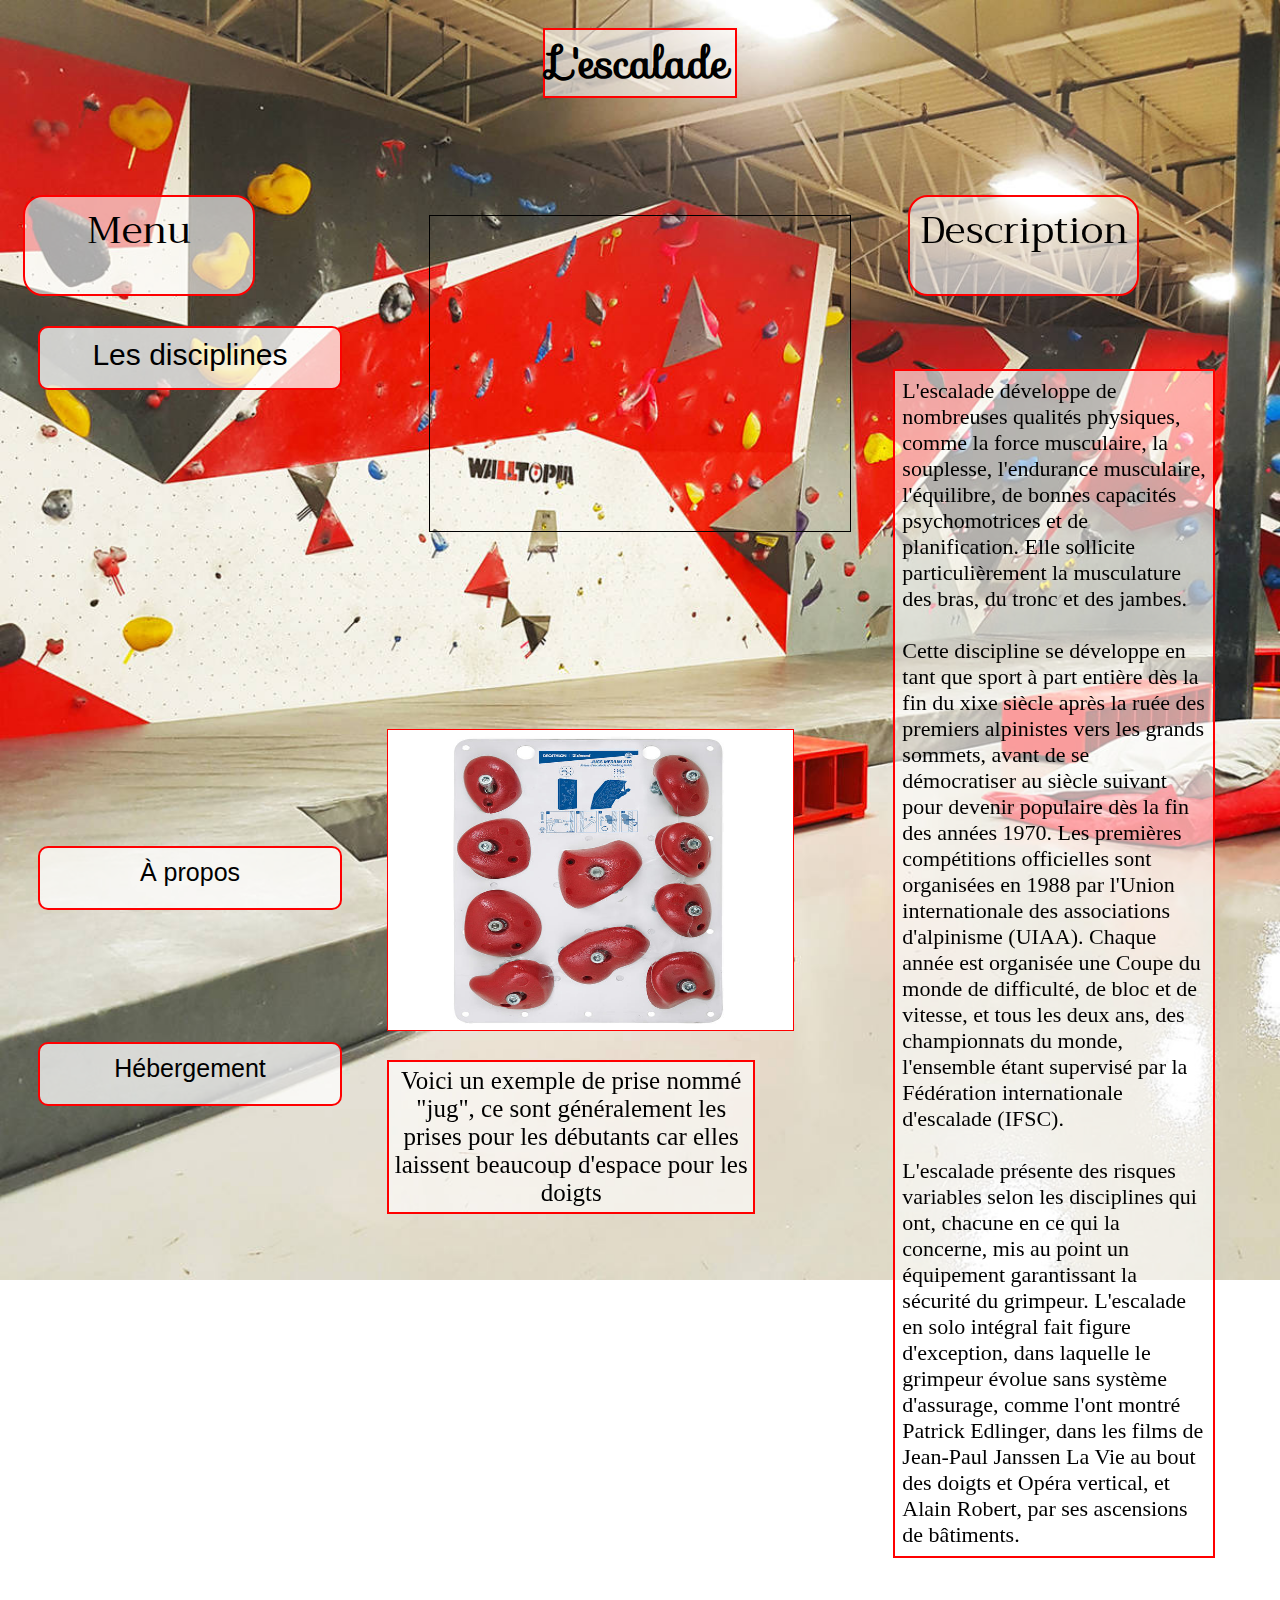
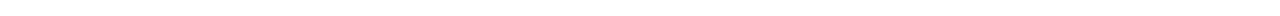
<file: index.html>
<!DOCTYPE html>
<html lang="en">

<head>
    <meta charset="UTF-8">
    <meta http-equiv="X-UA-Compatible" content="IE=edge">
    <meta name="viewport" content="width=device-width, initial-scale=1.0">
    <title>Index</title>
    <link rel="stylesheet" href="/style/style.css">
    <link rel="stylesheet" href="https://fonts.googleapis.com/css?family=Sofia">
    <link rel="stylesheet" href="https://fonts.googleapis.com/css?family=Trirong">
</head>

<body class="backgroundIndex">

    <h1 class="texte grandeurTitre center sofia">L'escalade</h1>
    <br><br><br>

<div class="container">
    
    <div class="container2">
        <p class="grandeurSousTitre texte trirong">Menu </p>
        
        <li class=" grandeurMoyen">Les disciplines
            <ul class="sous_menu">
                <li> <a href="/bloc.html">1) Le bloc</a>
                   
                    <ul class="sous_menu">
                        <li> <a href="/voie.html">2) La voie</a>
                           
                            <ul class="sous_menu">
                                <li><a href="/vitesse.html">3)  La vitesse</a>
                                  
                                </li>
                            </ul>
                        </li>
                    </ul>
                </li>
            </ul>
        </li>
       <br><br><br><br><br><br><br><br><br><br><br><br><br><br><br><br><br><br><br><br><br><br>
        <li><a href="/about.html">À propos</a></li>
        <br><br><br><br>
        <li><a href="/siteweb.html">Hébergement</a></li>

    
        

    </div>
    <div class="container2">
        <iframe class="videobloc videoindex center"
        src="https://www.youtube.com/embed/05qn2IlEbi8">
    </iframe>
    <br><br><br><br><br><br><br><br><br>
    <img class="jugindex" src="/images/jug.jpg" alt="">
    <br>
    <p class="texte jugindex2">Voici un exemple de prise nommé "jug", ce sont généralement les prises pour les débutants car elles laissent beaucoup d'espace pour les doigts</p>
        
    </div>
    
    <div class="container2">
        <p class="grandeurSousTitre texte trirong"> Description</p>
        <br><br>
        <p class="texte texteindex">L'escalade développe de nombreuses qualités physiques, comme la force musculaire, la souplesse, l'endurance musculaire, l'équilibre, de bonnes capacités psychomotrices et de planification.
             Elle sollicite particulièrement la musculature des bras, du tronc et des jambes. <br><br>

            Cette discipline se développe en tant que sport à part entière dès la fin du xixe siècle après la ruée des premiers alpinistes vers les grands sommets, 
            avant de se démocratiser au siècle suivant pour devenir populaire dès la fin des années 1970. Les premières compétitions officielles sont organisées en 1988 par l'Union internationale des associations d'alpinisme (UIAA).
             Chaque année est organisée une Coupe du monde de difficulté, de bloc et de vitesse, et tous les deux ans, des championnats du monde, l'ensemble étant supervisé par la Fédération internationale d'escalade (IFSC). <br><br>
            
            L'escalade présente des risques variables selon les disciplines qui ont, chacune en ce qui la concerne, mis au point un équipement garantissant la sécurité du grimpeur.
             L'escalade en solo intégral fait figure d'exception, dans laquelle le grimpeur évolue sans système d'assurage, comme l'ont montré Patrick Edlinger, dans les films de Jean-Paul Janssen La Vie au bout des doigts et Opéra vertical, et Alain Robert, par ses ascensions de bâtiments.</p>
            <br><br>
    </div>
    
</div>
</body>

</html>
</file>
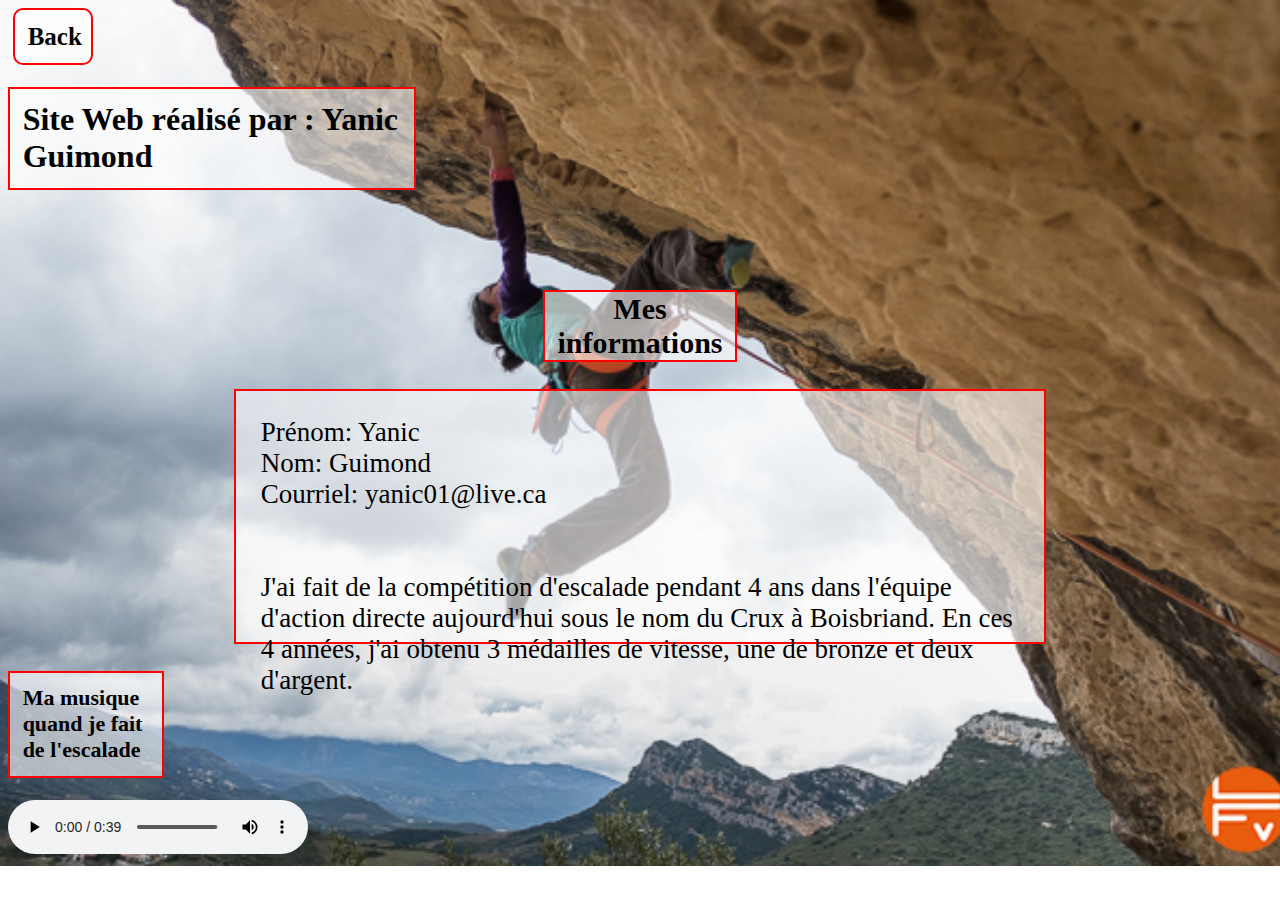
<file: about.html>
<!DOCTYPE html>
<html lang="en">
<head>
    <meta charset="UTF-8">
    <meta http-equiv="X-UA-Compatible" content="IE=edge">
    <meta name="viewport" content="width=device-width, initial-scale=1.0">
    <title>À propos</title>
    <link rel="stylesheet" href="/style/style.css">
</head>
<body class="backgroundAbout">
<p class="texte Back"><a href="/index.html">Back</a> </p>

    <h1 class="texte about2">Site Web réalisé par : Yanic Guimond</h1><br><br><br>
    <h2 class="texte  about3">Mes informations</h2>

    <p class="texte center about">Prénom: Yanic <br>Nom: Guimond <br> Courriel: yanic01@live.ca <br> <br><br> J'ai fait de la compétition d'escalade pendant 4 ans dans l'équipe d'action directe aujourd'hui sous le nom du Crux à Boisbriand.
        En ces 4 années, j'ai obtenu 3 médailles de vitesse, une de bronze et deux d'argent. 
    </p>


    <h3 class="texte about4">Ma musique quand je fait de l'escalade</h3>
    <audio controls>
        
        
        <source src="/audio/audio.mp3" type="audio/mpeg">
      Your browser does not support the audio element.
      </audio>


</body>
</html>
</file>
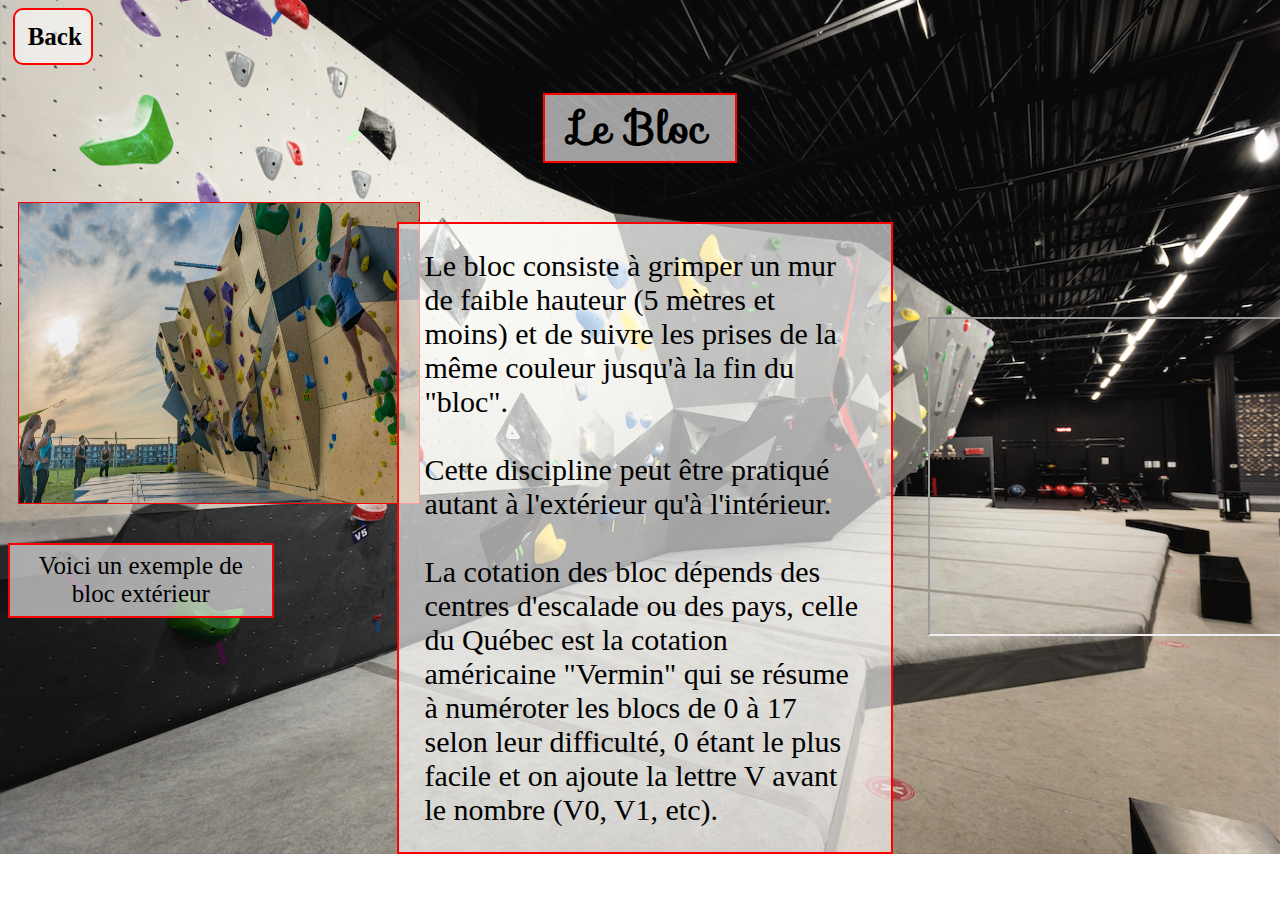
<file: bloc.html>
<!DOCTYPE html>
<html lang="en">
<head>
    <meta charset="UTF-8">
    <meta http-equiv="X-UA-Compatible" content="IE=edge">
    <meta name="viewport" content="width=device-width, initial-scale=1.0">
    <title>Bloc</title>
    <link rel="stylesheet" href="/style/style.css">
    <link rel="stylesheet" href="https://fonts.googleapis.com/css?family=Sofia">
    
</head>
<body class="backgroundBloc">
    <p class="texte Back"><a href="/index.html">Back</a> </p>
    <h1 class="grandeurTitre texte center  sofia">Le Bloc</h1>
<div class="container">
    <div class="container2">
    <img class="imagebloc" src="/images/blocExt.jpeg" alt="Exemple de bloc extérieur">
    <p class="texte textebloc"> Voici un exemple de bloc extérieur</p><br><br><br><br>
   
    </div>
    <div class="container2">
        <p class="texte bloc grandeurMoyen">Le bloc consiste à grimper un mur de faible hauteur (5 mètres et moins) et de suivre les prises de la même couleur jusqu'à la fin du "bloc". <br><br>
            Cette discipline peut être pratiqué autant à l'extérieur qu'à l'intérieur. <br><br> La cotation des bloc dépends des centres d'escalade ou des pays, celle du Québec est la cotation 
            américaine "Vermin" qui se résume à numéroter les blocs de 0 à 17 selon leur difficulté, 0 étant le plus facile et on ajoute la lettre V avant le nombre (V0, V1, etc). 
           </p>
    
 
    </div>
    <div class="container2">
        <br><br><br><br><br>
        <iframe class="videobloc"
        src="https://www.youtube.com/embed/xSSL_0DKkRI">
    </iframe>
        
  
    </div>

</div>


    
</body>
</html>
</file>
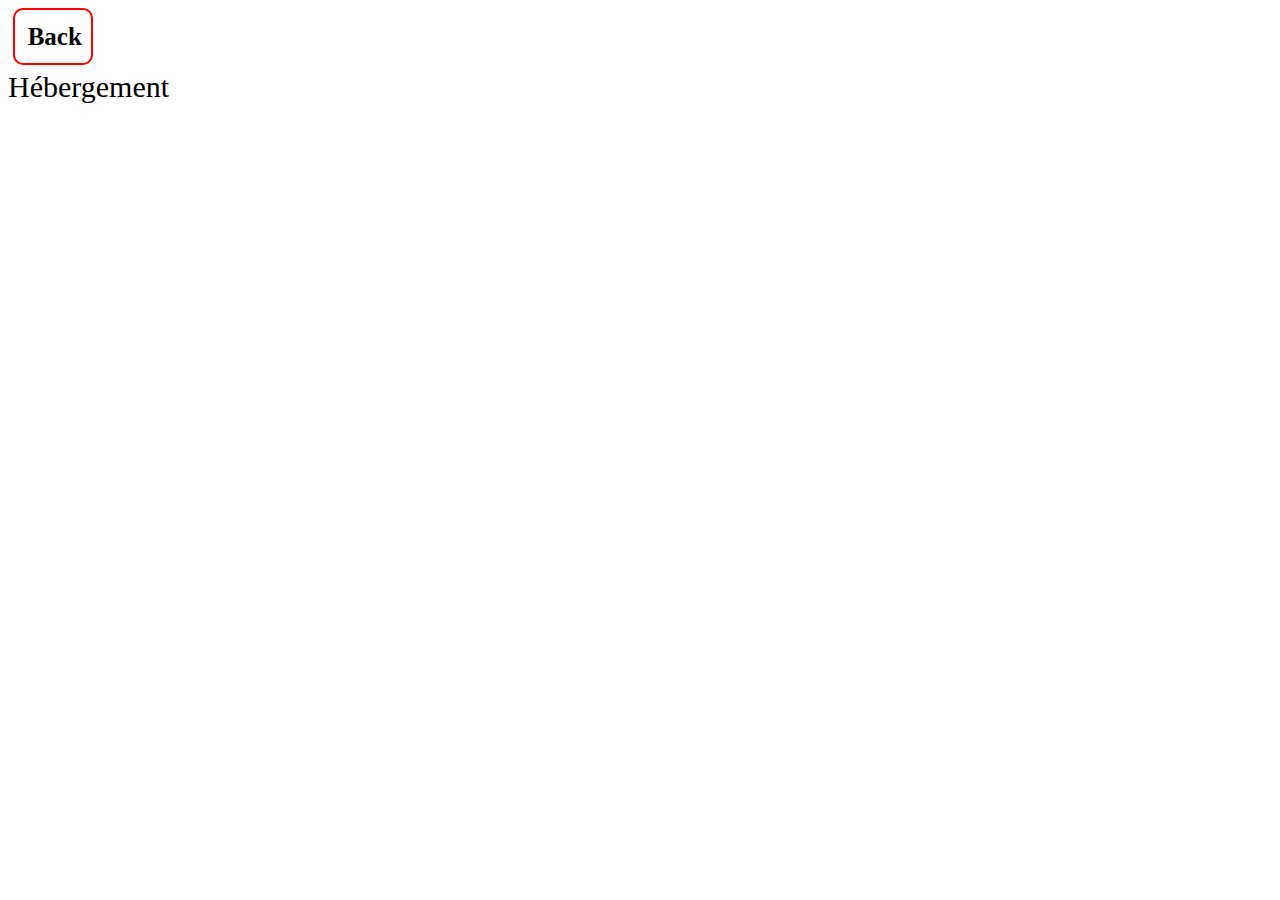
<file: siteweb.html>
<!DOCTYPE html>
<html lang="en">
<head>
    <meta charset="UTF-8">
    <meta http-equiv="X-UA-Compatible" content="IE=edge">
    <meta name="viewport" content="width=device-width, initial-scale=1.0">
    <title>Hébergement</title>
    <link rel="stylesheet" href="style/style.css">
</head>
<body>
    <p class="texte Back"><a href="/index.html">Back</a> </p>

    <a class="grandeurMoyen" target="_blank" href="https://glitch.com/edit/#!/trusted-billowy-penalty?path=images%2Fbloc.png%3A1%3A0">Hébergement</a>

</body>
</html>
</file>
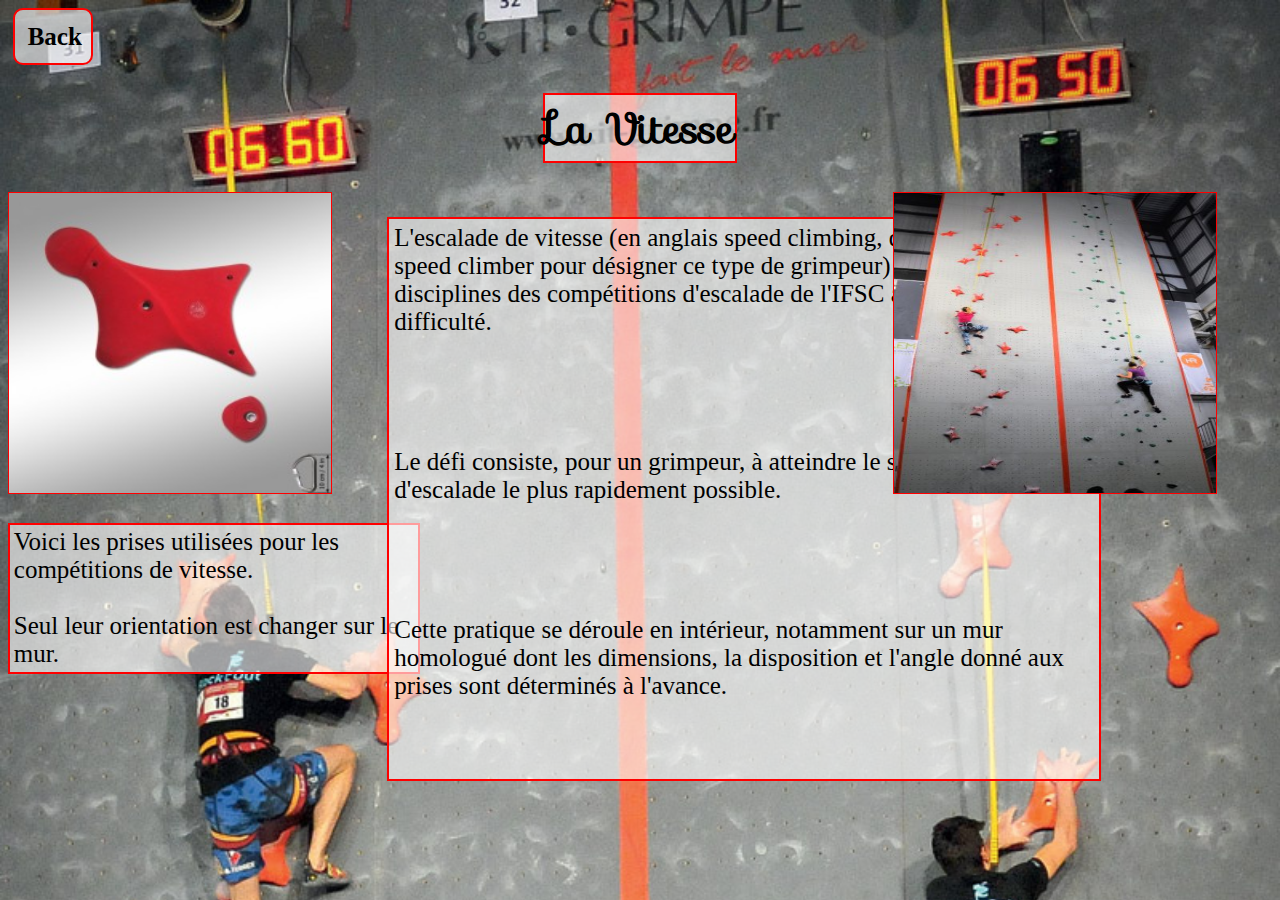
<file: vitesse.html>
<!DOCTYPE html>
<html lang="en">
<head>
    <meta charset="UTF-8">
    <meta http-equiv="X-UA-Compatible" content="IE=edge">
    <meta name="viewport" content="width=device-width, initial-scale=1.0">
    <title>Vitesse</title>
    <link rel="stylesheet" href="/style/style.css">
    <link rel="stylesheet" href="https://fonts.googleapis.com/css?family=Sofia">
</head>
<body class="backgroundVitesse">
    <p class="texte Back"><a href="/index.html">Back</a> </p>
   
    <h1 class="grandeurTitre texte center sofia">La Vitesse</h1>
<div class="container">

<div class="container2">

<img class="imagevitesse" src="/images/prise.jpg" alt="">
<p class="texte textevitesse">Voici les prises utilisées pour les compétitions de vitesse. <br><br> Seul leur orientation est changer sur le mur. </p>


</div>

    <div class="container2">

        <p class="texte textevitesse2">L'escalade de vitesse (en anglais speed climbing, d'où le terme de speed climber pour désigner ce type de grimpeur) est une des trois
            disciplines des compétitions d'escalade de l'IFSC avec le bloc et la difficulté. <br><br><br><br><br> Le défi consiste, pour un grimpeur, à atteindre le sommet d'une voie d'escalade
             le plus rapidement possible. <br><br><br><br><br> Cette pratique se déroule en intérieur,
            notamment sur un mur homologué dont les dimensions, la disposition et l'angle donné aux prises sont déterminés à l'avance.</p>


    </div>

<div class="container2">

<img class="imagevitesse" src="/images/vitessejpg.jpg" alt="">


</div>

</div>


</body>
</html>
</file>
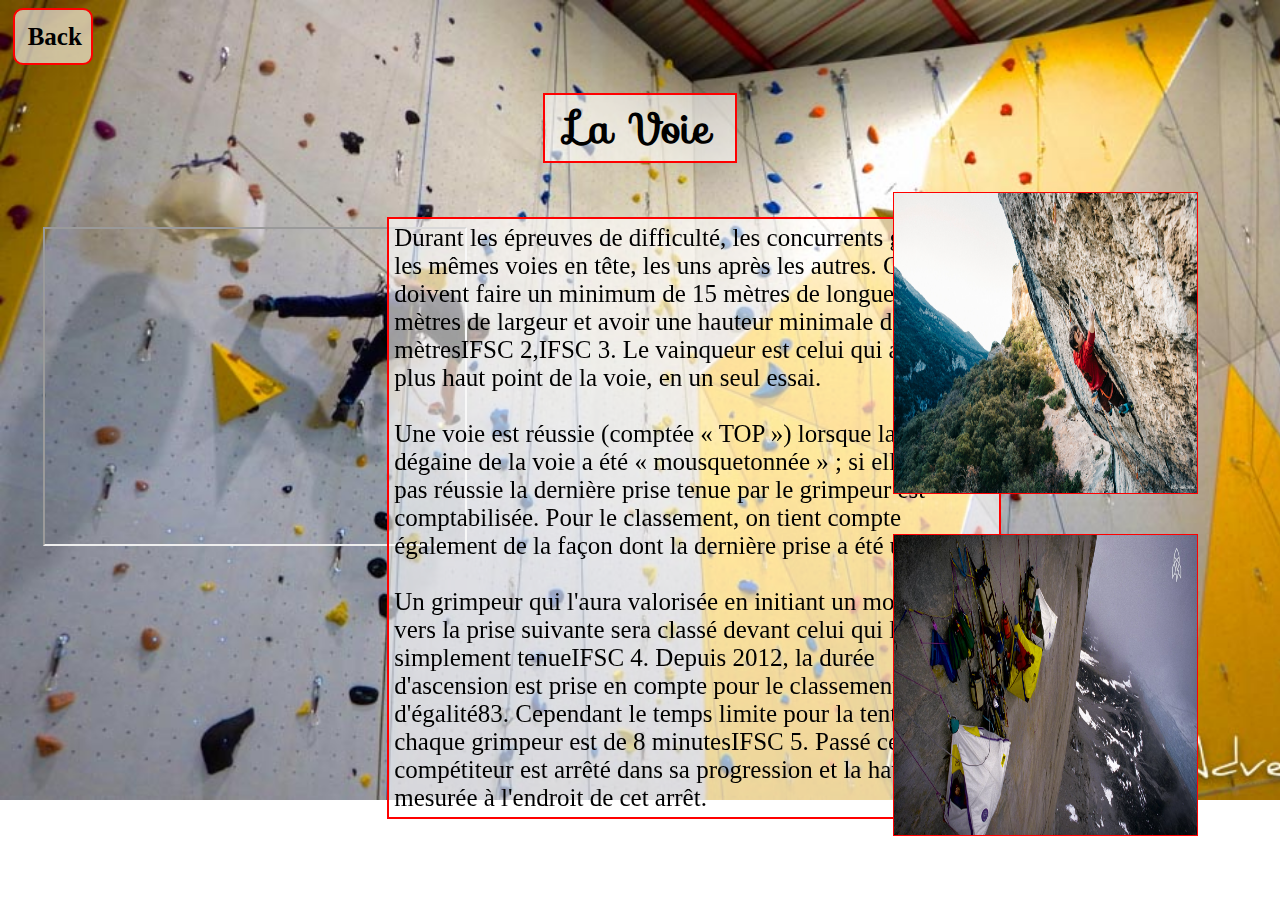
<file: voie.html>
<!DOCTYPE html>
<html lang="en">
<head>
    <meta charset="UTF-8">
    <meta http-equiv="X-UA-Compatible" content="IE=edge">
    <meta name="viewport" content="width=device-width, initial-scale=1.0">
    <title>Voie</title>
    <link rel="stylesheet" href="/style/style.css">
    <link rel="stylesheet" href="https://fonts.googleapis.com/css?family=Sofia">
</head>
<body class="backgroundVoie">
    <p class="texte Back"><a href="/index.html">Back</a> </p>
    <h1 class="grandeurTitre texte center  sofia">La Voie</h1>
<div class="container">

<div class="container2">

    <iframe class="videobloc"
    src="https://www.youtube.com/embed/EzQeLwMSWjQ">
</iframe>


</div>


<div class="container2">
<p class="texte textevoie">
    Durant les épreuves de difficulté, les concurrents grimpent les mêmes voies en tête, les uns après les autres. Ces voies doivent faire un minimum de 15 mètres de longueur pour 3 mètres de largeur et avoir une hauteur minimale de 12 mètresIFSC 2,IFSC 3.
     Le vainqueur est celui qui atteint le plus haut point de la voie, en un seul essai. <br><br> Une voie est réussie (comptée « TOP ») lorsque la dernière dégaine de la voie a été « mousquetonnée » ; si elle n'est pas réussie la dernière prise tenue par le grimpeur est comptabilisée.
      Pour le classement, on tient compte également de la façon dont la dernière prise a été utilisée. <br> <br> Un grimpeur qui l'aura valorisée en initiant un mouvement vers la prise suivante sera classé devant celui qui l'aura simplement tenueIFSC 4. Depuis 2012, la durée d'ascension
       est prise en compte pour le classement en cas d'égalité83. Cependant le temps limite pour la tentative de chaque grimpeur est de 8 minutesIFSC 5. Passé ce délai, le compétiteur est arrêté dans sa progression et la hauteur est mesurée à l'endroit de cet arrêt.


</p>



</div>


<div class="container2">

<img class="imagevoie" src="/images/voieextérieur.png" alt=""> <br><br><br>
<img class="imagevoie" src="/images/tentemontagne.png" alt="">


</div>
</div>

</body>
</html>
</file>
<file: style/style.css>
.backgroundIndex
{
    background-image: url(/images/escalade.jpg);
    background-repeat: no-repeat;
    background-size: cover;
}
.backgroundBloc
{
    background-image: url(/images/bloc.png);
    background-repeat: no-repeat;
    background-size: cover;
}
.backgroundVoie
{
    background-image: url(/images/voie.jpg);
    background-repeat: no-repeat;
    background-size: cover;
}
.backgroundVitesse
{
    background-image: url(/images/escalade2.jpg);
    background-repeat: no-repeat;
    background-size: cover;
}

.backgroundAbout
{
    background-image: url(/images/extérieur.jpg);
    background-repeat: no-repeat;
    background-size: cover; 
}
.sofia
{
    font-family: "Sofia", sans-serif;
}
.trirong
{
    font-family: "Trirong", serif;
    padding-bottom: 25px;
}

.container
{
    width: 100%;
    height: 600px;
    
    display: grid;
    grid-template-columns: 30% 40% 30%;
}
.container2
{
   
    width: 100%;
}


.grandeurMoyen
{
    font-size: 30px;
}
.grandeurTitre
{
    font-size: 42px;
    width: 15%;
    height: 10%; 
    text-align: center;
}
.grandeurSousTitre
{
    font-size: 38px;
    width: 60%;
    height: 5%; 
    text-align: center;
    margin: 15px;
    border-radius:  20px; ;
}
.Back
{
    font-size: 25px;
    padding: 1%;
    margin: 5px;
    width: 4%;
    text-align: center;
    font-weight: bold;
    border-radius: 10px;

}
.videoindex
{
    margin-left: 20px;
    
    border: black solid 1px;
}
.gifindex
{
    width: 75%;
    height: 300px;
    border: red solid 1px;
}
.jugindex
{
    width: 80%;
    height: 300px;
    border: red solid 1px;
}
.jugindex2
{
    font-size: 25px;
    width: 70%;
    padding: 1%;
    text-align: center;
}

.bloc 
{
    margin-left: 10px;
    padding: 5%;
}
.videobloc
{
    margin: 35px;
    width :420px ;
     height:315px;
}
.imagebloc
{
    width: 400px;
    height: 300px;
    border: red solid 1px;
    margin: 10px;
}

.textevitesse
{
    width: 400px;
    font-size: 25px;
    padding: 1%;
}
.textevitesse2
{
    width: 700px;
    font-size: 25px;
    padding: 1%;
    height: 550px;
}
.imagevitesse
{
    width: 85%;
    height: 300px;
    border: solid red 1px;
}

.about 
{
    text-align: left;
    width: 60%;
    height: 200px;
    font-size: 27px;
    padding: 2%;
}
.about2
{
    width: 30%;
    padding: 1%;
}
.about3
{
    width: 15%;
    font-size: 30px;
    text-align: center;
    margin-left: auto;
    margin-right: auto;
}
.about4
{
    width: 10%;
    font-size: 22px;
    padding: 1%;
}
.texte
{
    background-color: rgba(255, 255, 255, 0.61);
    border: rgb(255, 0, 0) 2px solid;
}
.textebloc
{
    font-size: 25px;
    width: 65%;
    padding: 2%;
    text-align: center;
}
.texteindex
{
    font-size: 22px;
    width: 80%;
    padding: 2%;
    
}
.textevoie
{
    font-size: 25px;
    padding: 1%;
    width: 600px;
}
.imagevoie
{
    width: 80%;
    height: 300px;
    border: solid red 1px;
}

.center 
{
    
    display: block;
  margin-left: auto;
  margin-right: auto;
}


li {
    display: block;
    position: relative;
    width: 300px;
    height: 50px;
    color: rgb(0, 0, 0);
    background-color: rgba(255, 255, 255, 0.747);
    margin: 30px;
    border-radius: 10px;
    text-align: center;
    font-size: 25px;
    font-family: Arial, sans-serif;
    padding-top: 10px;
    border: red 2px solid;
    
    }
    
    ul.sous_menu{
        display: none;
        margin-top: -30px;
        margin-left: 30px;
        
    }
    
    li:hover {
        color: black;
        background-color: rgba(250, 244, 244, 0.486);
        border: red 2px solid;
        
    }
    
    li:hover > ul.sous_menu {
        display: block;
        position: absolute;
        top: 80px;
        left: 10px;
        
    }
    a {
        color: black;
        text-decoration:none;
    
    }
    
    li:hover > a{
        color: black;
        cursor: pointer;
    }
    @media screen and (max-width: 992px)
    {
        .container
        {
            grid-template-columns: 100%;
        }
        .backgroundIndex
{
    
    background-repeat: repeat;
    
}
.backgroundBloc
{
    
    background-repeat: repeat;
    
}
.backgroundVoie
{
    
    background-repeat: repeat;
    
}
.backgroundVitesse
{
    
    background-repeat: repeat;
   
}

.backgroundAbout
{
    
    background-repeat: repeat;
    
}
    }


    @media screen and (max-width: 600px)
    {
        .container
        {
            grid-template-columns: 100%;
        }
        .backgroundIndex
{
    
    background-repeat: repeat;
    
}
.backgroundBloc
{
    
    background-repeat: repeat;
    
}
.backgroundVoie
{
    
    background-repeat: repeat;
    
}
.backgroundVitesse
{
    
    background-repeat: repeat;
   
}

.backgroundAbout
{
    
    background-repeat: repeat;
    
}
    }
</file>
